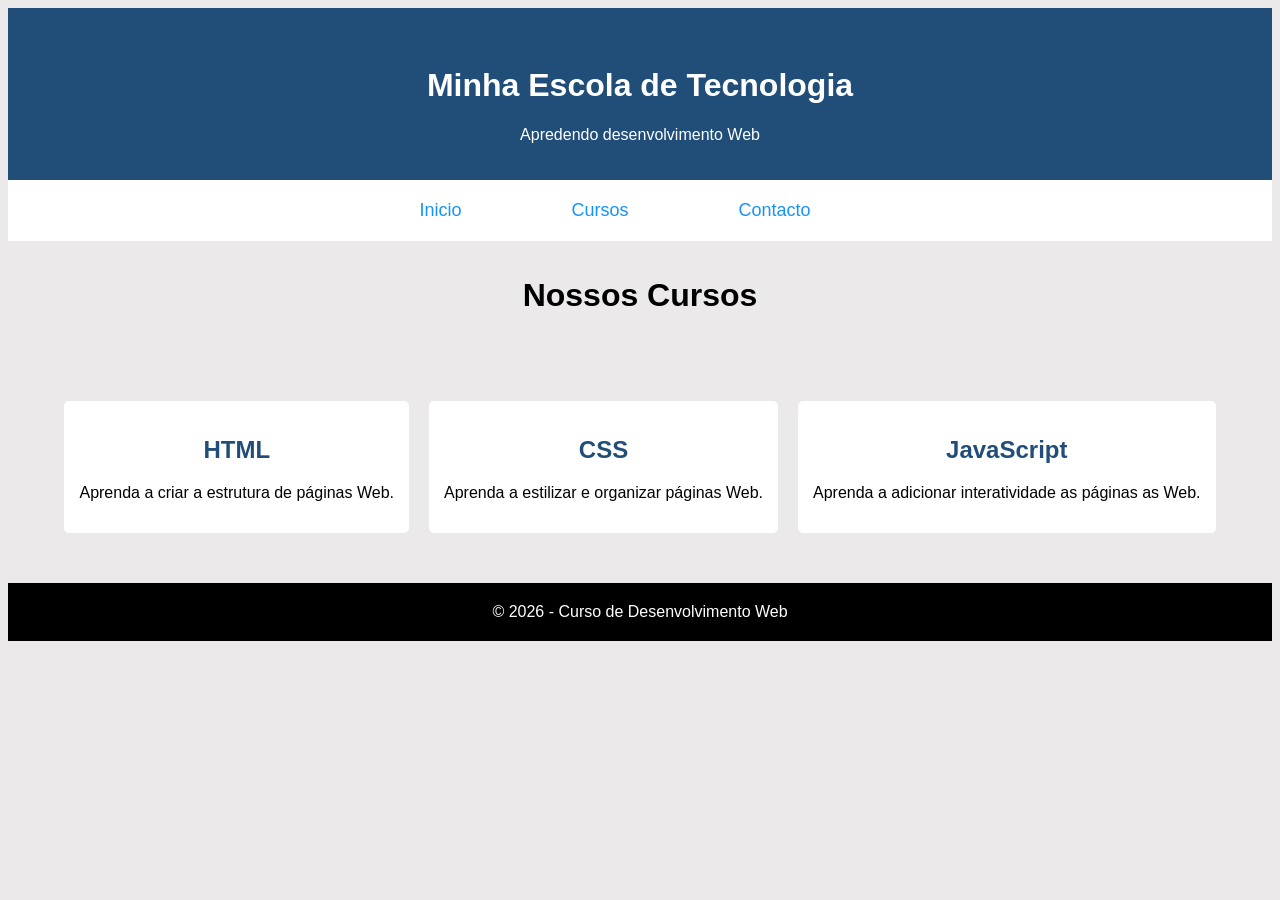
<file: index.html>
<!DOCTYPE HTML>
<HTML>
<HEAD>
	<TITLE> Minha Escola de Tecnologia </TITLE>
	<link rel="stylesheet" href="nova_replica.css">
</HEAD>
<BODY>
<header>
	<div id="cabeça"><br>
		<h1> Minha Escola de Tecnologia </h1>
			<p> Apredendo desenvolvimento Web </p>
	</div>
	<nav class="links">
		<a href="#" class="link1"> Inicio <a>
		<a href="#" class="link1"> Cursos <a>
		<a href="#" class="link1"> Contacto <a>
	</nav>
</header>

	<h1 class="titulo1"> Nossos Cursos </h1>
<section class="CONTA">
	
	
		<div class="bloco1"> 
			<h2> HTML </h2>
				<p> Aprenda a criar a estrutura de páginas Web. </p>
		</div>
		<div class="bloco2"> 
			<h2> CSS </h2>
				<p> Aprenda a estilizar e organizar páginas Web. </p>
		</div>
		<div class="bloco3"> 
			<h2> JavaScript </h2>
				<p> Aprenda a adicionar interatividade as páginas as Web. </p>
		</div>
	
</section>
<footer class="pe">
	<div> &copy; 2026 - Curso de Desenvolvimento Web </div>
</footer>
</BODY>
</HTML>
</file>
<file: nova_replica.css>
* {
	font-family: Arial, sans-serif;
}

#cabeça {
	background-color: #214E78;
	text-align: center;
	color: white;
	padding: 20px;
}
a{
	text-decoration: none;

}

.links {
	background-color: white;
	display: flex;
	justify-content: center;
	gap: 50px;
	padding: 15px;
	font-size: 18px;
	
}
.link1 {
	
	padding: 5px;
	background: white;
	color: #1693FA;
}

a:hover{
	color: black;
}

.titulo1 {
	text-align: center;
	padding: 15px;
}
section {
	background: #EBE9E9;
}

.bl{
	display: grid;
	gap: 20px;
}


.bloco1 {
	background: white;
	padding: 15px;
	text-align: center;
	border: 0px solid;
	border-radius: 5px;
	
}

.bloco2 {
	background: white;
	padding: 15px;
	text-align: center;
	border: 0px solid;
	border-radius: 5px;
}


.bloco3 {
	background: white;
	padding: 15px;
	text-align: center;
	border: 0px solid;
	border-radius: 5px;
}

.pe {
	display: flex;
	padding: 20px;
	background: black;
	color: white;
	justify-content: center;
	
}
.CONTA{
	display: grid;
	grid-template-columns: auto auto auto;
	grid-template-rows: auto;
	align-content: center;
	justify-content: center;
	padding:50px;
	gap: 20px;
}
body {
	background-color: #EBE9E9;
}
h2 {
	color:  #214E78;
}
</file>
